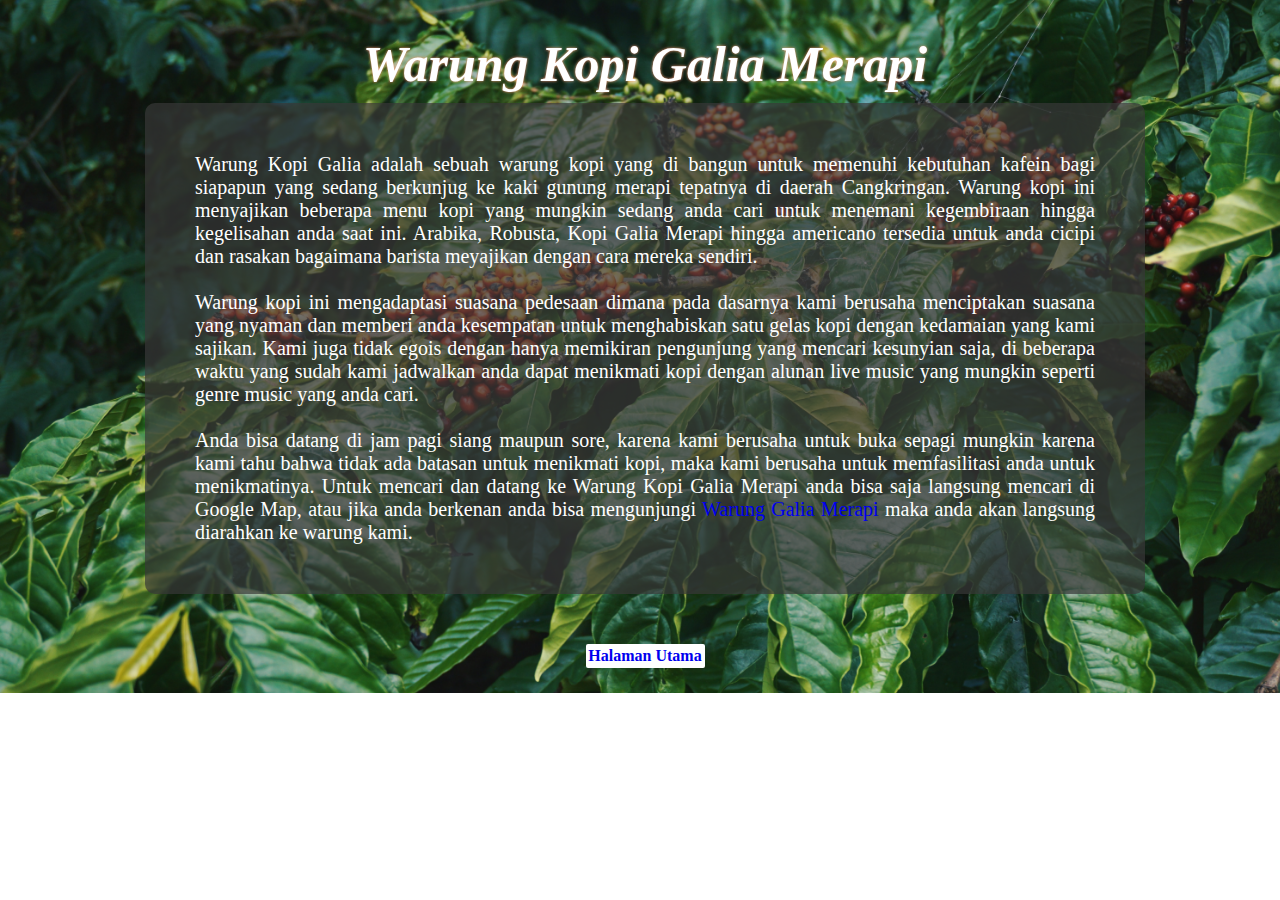
<file: tentang.html>
<!DOCTYPE html>
<html lang="en">
<head>
    <meta charset="UTF-8">
    <meta http-equiv="X-UA-Compatible" content="IE=edge">
    <meta name="viewport" content="width=device-width, initial-scale=1.0">
    <title>Tentang Warung Kopi Galia Merapi</title>
    <link rel="stylesheet" href="tentang.css">
</head>
<body>
    <div class="container">
        <h1 class="judul">Warung Kopi Galia Merapi</h1>

    <div class="content">
        <p class="pertama">Warung Kopi Galia adalah sebuah warung kopi yang di bangun untuk memenuhi kebutuhan kafein bagi siapapun yang sedang berkunjug ke kaki gunung merapi tepatnya di daerah Cangkringan. Warung kopi ini menyajikan beberapa menu kopi yang mungkin sedang anda cari untuk menemani kegembiraan hingga kegelisahan anda saat ini. Arabika, Robusta, Kopi Galia Merapi hingga americano tersedia untuk anda cicipi dan rasakan bagaimana barista meyajikan dengan cara mereka sendiri.</p> <br>
        <p class="kedua">Warung kopi ini mengadaptasi suasana pedesaan dimana pada dasarnya kami berusaha menciptakan suasana yang nyaman dan memberi anda kesempatan untuk menghabiskan satu gelas kopi dengan kedamaian yang kami sajikan. Kami juga tidak egois dengan hanya memikiran pengunjung yang mencari kesunyian saja, di beberapa waktu yang sudah kami jadwalkan anda dapat menikmati kopi dengan alunan live music yang mungkin seperti genre music yang anda cari.</p> <br>
        <p class="ketiga">Anda bisa datang di jam pagi siang maupun sore, karena kami berusaha untuk buka sepagi mungkin karena kami tahu bahwa tidak ada batasan untuk menikmati kopi, maka kami berusaha untuk memfasilitasi anda untuk menikmatinya. Untuk mencari dan datang ke Warung Kopi Galia Merapi anda bisa saja langsung mencari di Google Map, atau jika anda berkenan anda bisa mengunjungi<a href="#"> Warung Galia Merapi </a> maka anda akan langsung diarahkan ke warung kami. 
        </p>
    </div>
    <div class="home"><a href="file:///E:/website%20kopi/index.html">Halaman Utama</a></div>
    </div>
</body>
</html>
</file>
<file: tentang.css>
* {
    margin: 0;
    padding: 0;
}

.container {
    background-image: url(img/bak.png.jpg);
    width: 100%;
    background-repeat: no-repeat;
    background-size: cover;
    padding: 5px;
    background-position: center;
}

h1 {
    font-size: 50px;
    text-align: center;
    margin-top: 30px;   
    font-family: 'Times New Roman', Times, serif;
    font-style: italic;
    color: white;
    text-shadow: 0px 0px 3px lightsalmon;
}

.content {
    width: 900px;
    background-color: #383838b2;
    margin: auto;
    padding: 50px;
    border-radius: 10px;
    margin-top: 10px;
    color: white;
    text-align: justify;
    font-size: 20px;
    margin-bottom: 50px;
}

.ketiga a {
    text-decoration: none;
}

.ketiga a:hover {
    background-color: dimgrey;
    color: salmon;
}

.home {
    padding: 2px;
    color: darkblue;
    background-color: white;
    width: 115px;
    height: 20px;
    border-radius: 2px;
    text-align: center;
    line-height: 20px;
    font-weight: bold;
    margin-top: -5px;
    margin: auto;
    margin-bottom: 20px;
}

.home a {
    text-decoration: none;
}

.home:hover {
    box-shadow: 0 0 1px 1px lightpink;
}
</file>
